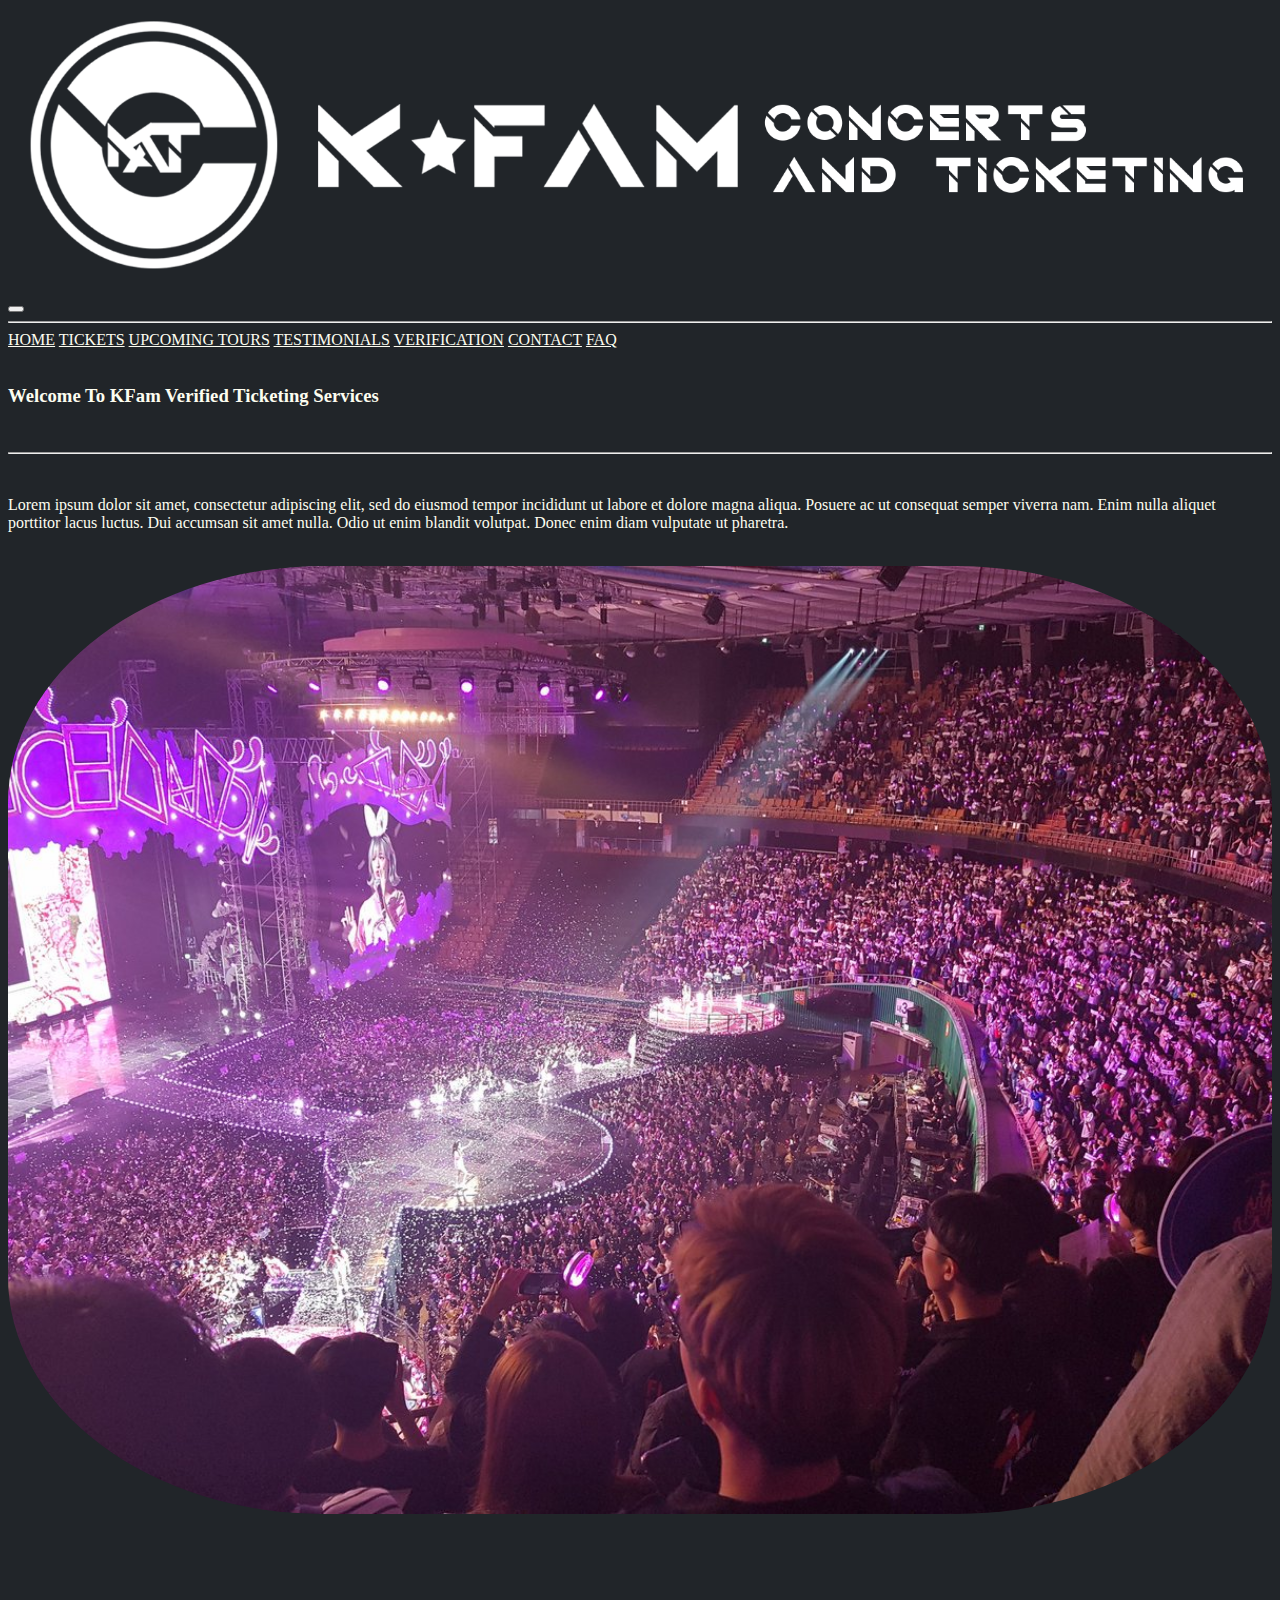
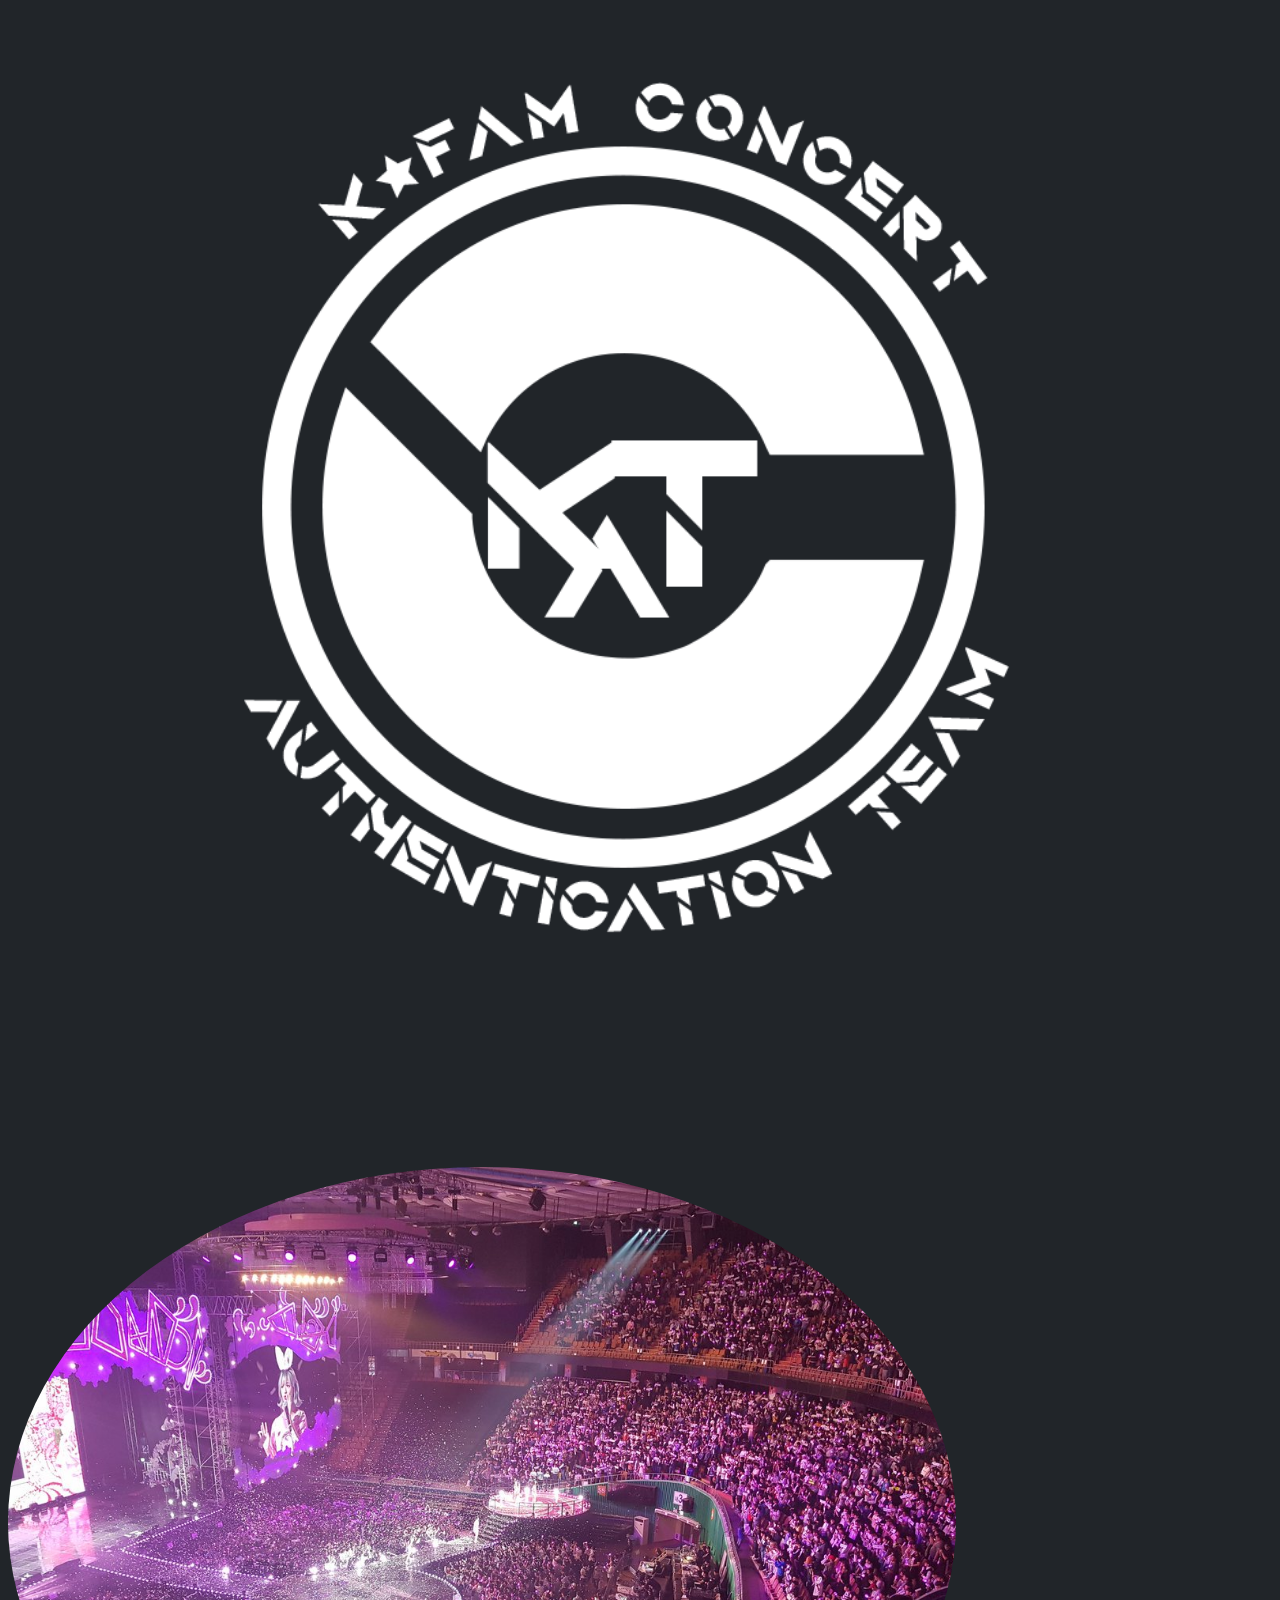
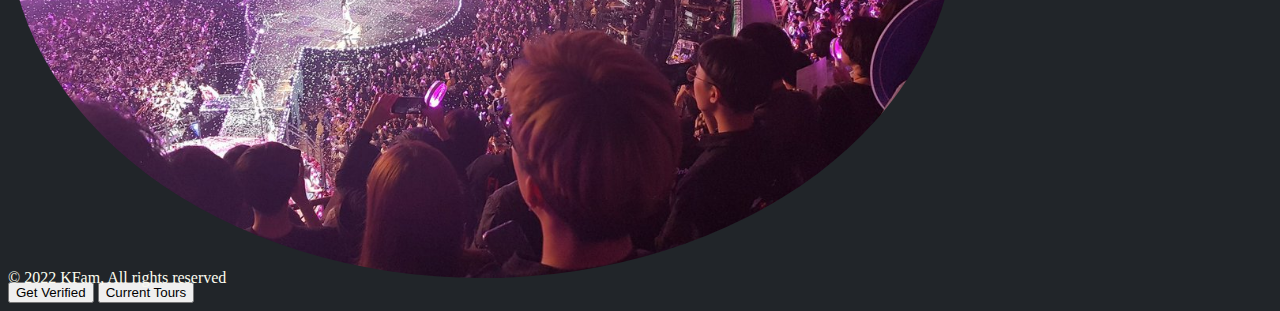
<file: kFam-Webapp/index.html>
<!doctype html>
<html lang="en">
  <head>
    <meta charset="utf-8">
    <meta name="viewport" content="width=device-width, initial-scale=1">
    <link rel="stylesheet" href="css/style.css">
    <link href="https://cdn.jsdelivr.net/npm/bootstrap@5.1.3/dist/css/bootstrap.min.css" rel="stylesheet" integrity="sha384-1BmE4kWBq78iYhFldvKuhfTAU6auU8tT94WrHftjDbrCEXSU1oBoqyl2QvZ6jIW3" crossorigin="anonymous">
    <title>KFAM Verified Tickets</title>
  </head>
  <body class="d-flex flex-column min-vh-100" style="background-color: #212529; position: relative;"> 
    <nav class="navbar navbar-expand-lg navbar-light bg-primary">
      <div class="container-fluid">
        <a class="navbar-brand" href="#">
          <img src="images/logos/KCAT2022.png" alt="" width="100%" height="100%" class="d-inline-block align-text-top">
        </a>
        <button class="navbar-toggler" type="button" data-bs-toggle="collapse" data-bs-target="#navbarNavAltMarkup" aria-controls="navbarNavAltMarkup" aria-expanded="false" aria-label="Toggle navigation">
          <span class="navbar-toggler-icon"></span>
        </button>
        <div class="collapse navbar-collapse" id="navbarNavAltMarkup">
          <div class="navbar-nav text-nowrap">
            <hr>
            <a class="nav-link active" style="color:#FDFDF0;;" aria-current="page" href="index.html">HOME</a>
            <a class="nav-link" style="color:#FDFDF0;;" href="/pages/tickets.html">TICKETS</a>
            <a class="nav-link" style="color:#FDFDF0;;" href="/pages/upcomingTours.html">UPCOMING TOURS</a>
            <a class="nav-link" style="color:#FDFDF0;;" href="/pages/testimonials.html">TESTIMONIALS</a>
            <a class="nav-link" style="color:#FDFDF0;;" href="/pages/getVerified.html">VERIFICATION</a>
            <a class="nav-link" style="color:#FDFDF0;;" href="/pages/contact.html">CONTACT</a>
            <a class="nav-link" style="color:#FDFDF0;;" href="/pages/faq.html">FAQ</a>
          </div>
        </div>
      </div>
    </nav>
    <div class="container">
      <div class="row mt-3">
        <div class="col-1">&nbsp;</div>
        <div class="col-10 cen"><h3 class="text-center" style="color: #FDFDF0;">Welcome To KFam Verified Ticketing Services</h3></div>
        <div class="col-1">&nbsp;</div>
      </div>
      <hr>
      <div class="row mt-3">
        <div class="col-1">&nbsp;</div>
        <div class="col-10">
          <p class="text-center" style="color: #FDFDF0;">Lorem ipsum dolor sit amet, consectetur adipiscing elit, sed do eiusmod 
            tempor incididunt ut labore et dolore magna aliqua. Posuere ac ut consequat 
            semper viverra nam. Enim nulla aliquet porttitor lacus luctus. Dui accumsan sit 
            amet nulla. Odio ut enim blandit volutpat. Donec enim diam vulputate ut pharetra.</p>
        </div>
        <div class="col-1">&nbsp;</div>
      </div>
      <div class="row">
        <img src="images/misc/concertCrowd2.jpg" alt="" width="100%" height="100%" class="mx-auto d-block d-md-none" style="border-radius: 25%;">
        <div class="col-6 d-none d-md-block">
          <img src="images/logos/KTAC2022LogoTEAM.png" alt="" width="100%" height="100%" class="mx-auto d-block">
        </div>
        <div class="col-6 d-none d-md-block">
          <img src="images/misc/concertCrowd2.jpg" alt="" width="75%" height="75%" class="mx-auto d-block mt-5" style="border-radius: 50%;">
        </div>
      </div>
      <div class="btn-toolbar justify-content-center" role="toolbar" aria-label="Toolbar with button groups">
        <div class="btn-group mt-5 mb-5" role="group" aria-label="First group">
          <button type="button" class="btn btn-primary">Get Verified</button>
          <button type="button" class="btn btn-primary ms-2">Current Tours</button>
        </div>
      </div>
    </div>
  </body>
  <footer class="footer-bs justify-content-center" style="position: absolute; width: 100%; min-height: 20px; bottom: 0px; left: 0;">
    <div class="row justify-content-center text-center">
      <div class="col-md-3 footer-brand animated fadeInLeft text-center text-nowrap">
            <p style="color: #FDFDF0;">© 2022 KFam, All rights reserved</p>
        </div>
    </div>
</footer>
  <script src="https://cdn.jsdelivr.net/npm/bootstrap@5.1.3/dist/js/bootstrap.bundle.min.js" integrity="sha384-ka7Sk0Gln4gmtz2MlQnikT1wXgYsOg+OMhuP+IlRH9sENBO0LRn5q+8nbTov4+1p" crossorigin="anonymous"></script>
</html>
</file>
<file: kFam-Webapp/css/style.css>
.light-text {
  color: white;
}

body {
  background-color: black;
}
</file>
